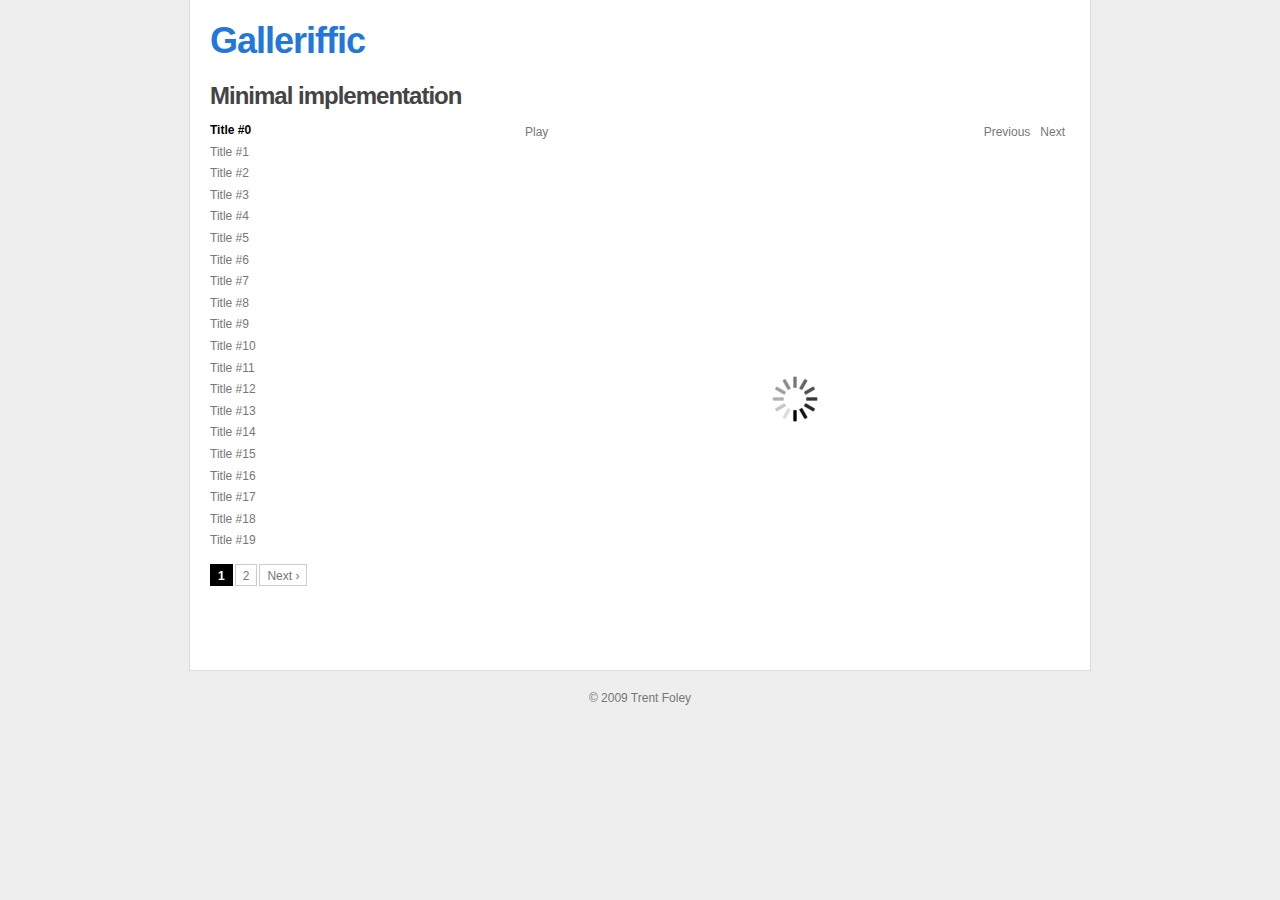
<file: assets/components/gallery/packages/galleriffic20/example-1.html>
<html>
	<head>
		<meta http-equiv="Content-type" content="text/html; charset=utf-8">
		<title>Galleriffic | Minimal implementation</title>
		<link rel="stylesheet" href="css/basic.css" type="text/css" />
		<link rel="stylesheet" href="css/galleriffic-1.css" type="text/css" />
		<script type="text/javascript" src="js/jquery-1.3.2.js"></script>
		<script type="text/javascript" src="js/jquery.galleriffic.js"></script>
	</head>
	<body>
		<div id="page">
			<div id="container">
				<h1><a href="index.html">Galleriffic</a></h1>
				<h2>Minimal implementation</h2>

				<!-- Start Minimal Gallery Html Containers -->
				<div id="gallery" class="content">
					<div id="controls" class="controls"></div>
					<div class="slideshow-container">
						<div id="loading" class="loader"></div>
						<div id="slideshow" class="slideshow"></div>
					</div>
				</div>
				<div id="thumbs" class="navigation">
					<ul class="thumbs noscript">
						<li>
							<a class="thumb" href="http://farm4.static.flickr.com/3261/2538183196_8baf9a8015.jpg" title="Title #0">Title #0</a>
						</li>

						<li>
							<a class="thumb" href="http://farm3.static.flickr.com/2404/2538171134_2f77bc00d9.jpg" title="Title #1">Title #1</a>
						</li>

						<li>
							<a class="thumb" href="http://farm3.static.flickr.com/2093/2538168854_f75e408156.jpg" title="Title #2">Title #2</a>
						</li>

						<li>
							<a class="thumb" href="http://farm4.static.flickr.com/3153/2538167690_c812461b7b.jpg" title="Title #3">Title #3</a>
						</li>

						<li>
							<a class="thumb" href="http://farm4.static.flickr.com/3150/2538167224_0a6075dd18.jpg" title="Title #4">Title #4</a>
						</li>

						<li>
							<a class="thumb" href="http://farm4.static.flickr.com/3204/2537348699_bfd38bd9fd.jpg" title="Title #5">Title #5</a>
						</li>

						<li>
							<a class="thumb" href="http://farm4.static.flickr.com/3124/2538164582_b9d18f9d1b.jpg" title="Title #6">Title #6</a>
						</li>

						<li>
							<a class="thumb" href="http://farm4.static.flickr.com/3205/2538164270_4369bbdd23.jpg" title="Title #7">Title #7</a>
						</li>

						<li>
							<a class="thumb" href="http://farm4.static.flickr.com/3211/2538163540_c2026243d2.jpg" title="Title #8">Title #8</a>
						</li>

						<li>
							<a class="thumb" href="http://farm3.static.flickr.com/2315/2537343449_f933be8036.jpg" title="Title #9">Title #9</a>
						</li>

						<li>
							<a class="thumb" href="http://farm3.static.flickr.com/2167/2082738157_436d1eb280.jpg" title="Title #10">Title #10</a>
						</li>

						<li>
							<a class="thumb" href="http://farm3.static.flickr.com/2342/2083508720_fa906f685e.jpg" title="Title #11">Title #11</a>
						</li>

						<li>
							<a class="thumb" href="http://farm3.static.flickr.com/2132/2082721339_4b06f6abba.jpg" title="Title #12">Title #12</a>
						</li>

						<li>
							<a class="thumb" href="http://farm3.static.flickr.com/2139/2083503622_5b17f16a60.jpg" title="Title #13">Title #13</a>
						</li>

						<li>
							<a class="thumb" href="http://farm3.static.flickr.com/2041/2083498578_114e117aab.jpg" title="Title #14">Title #14</a>
						</li>

						<li>
							<a class="thumb" href="http://farm3.static.flickr.com/2149/2082705341_afcdda0663.jpg" title="Title #15">Title #15</a>
						</li>

						<li>
							<a class="thumb" href="http://farm3.static.flickr.com/2014/2083478274_26775114dc.jpg" title="Title #16">Title #16</a>
						</li>

						<li>
							<a class="thumb" href="http://farm3.static.flickr.com/2194/2083464534_122e849241.jpg" title="Title #17">Title #17</a>
						</li>

						<li>
							<a class="thumb" href="http://farm4.static.flickr.com/3127/2538173236_b704e7622e.jpg" title="Title #18">Title #18</a>
						</li>

						<li>
							<a class="thumb" href="http://farm3.static.flickr.com/2375/2538172432_3343a47341.jpg" title="Title #19">Title #19</a>
						</li>

						<li>
							<a class="thumb" href="http://farm3.static.flickr.com/2353/2083476642_d00372b96f.jpg" title="Title #20">Title #20</a>
						</li>

						<li>
							<a class="thumb" href="http://farm3.static.flickr.com/2201/1502907190_7b4a2a0e34.jpg" title="Title #21">Title #21</a>
						</li>

						<li>
							<a class="thumb" href="http://farm2.static.flickr.com/1116/1380178473_fc640e097a.jpg" title="Title #22">Title #22</a>
						</li>

						<li>
							<a class="thumb" href="http://farm2.static.flickr.com/1260/930424599_e75865c0d6.jpg" title="Title #23">Title #23</a>
						</li>
					</ul>
				</div>
				<!-- End Minimal Gallery Html Containers -->
				<div style="clear: both;"></div>
			</div>
		</div>
		<div id="footer">&copy; 2009 Trent Foley</div>
		<script type="text/javascript">
			// We only want these styles applied when javascript is enabled
			$('div.navigation').css({'width' : '300px', 'float' : 'left'});
			$('div.content').css('display', 'block');

			$(document).ready(function() {				
				// Initialize Minimal Galleriffic Gallery
				$('#thumbs').galleriffic({
					imageContainerSel:      '#slideshow',
					controlsContainerSel:   '#controls'
				});
			});
		</script>
	</body>
</html>
</file>
<file: assets/components/gallery/packages/galleriffic20/css/basic.css>
html, body {
    margin:0;
    padding:0;
}
body{
    text-align: center;
    font-family: "Lucida Grande", "Lucida Sans Unicode", Verdana, Helvetica, Arial, sans-serif;
    background-color: #eee;
    color: #444;
    font-size: 75%;
}
a{
    color: #27D;
    text-decoration: none;
}
a:focus, a:hover, a:active {
    text-decoration: underline;
}
p, li {
    line-height: 1.8em;
}
h1, h2 {
    font-family: "Trebuchet MS", Verdana, sans-serif;
    margin: 0 0 10px 0;
    letter-spacing:-1px;
}
h1 {
    padding: 0;
    font-size: 3em;
    color: #333;
}
h2 {
    padding-top: 10px;
    font-size:2em;
}
pre {
    font-size: 1.2em;
    line-height: 1.2em;
    overflow-x: auto;
}
div#page {
    width: 900px;
    background-color: #fff;
    margin: 0 auto;
    text-align: left;
    border-color: #ddd;
    border-style: none solid solid;
    border-width: medium 1px 1px;
}
div#container {
    padding: 20px;
}
div#ads {
    clear: both;
    padding: 12px 0 12px 66px;
}
div#footer {
    clear: both;
    color: #777;
    margin: 0 auto;
    padding: 20px 0 40px;
    text-align: center;
}html, body {
    margin:0;
    padding:0;
}
body{
    text-align: center;
    font-family: "Lucida Grande", "Lucida Sans Unicode", Verdana, Helvetica, Arial, sans-serif;
    background-color: #eee;
    color: #444;
    font-size: 75%;
}
a{
    color: #27D;
    text-decoration: none;
}
a:focus, a:hover, a:active {
    text-decoration: underline;
}
p, li {
    line-height: 1.8em;
}
h1, h2 {
    font-family: "Trebuchet MS", Verdana, sans-serif;
    margin: 0 0 10px 0;
    letter-spacing:-1px;
}
h1 {
    padding: 0;
    font-size: 3em;
    color: #333;
}
h2 {
    padding-top: 10px;
    font-size:2em;
}
pre {
    font-size: 1.2em;
    line-height: 1.2em;
    overflow-x: auto;
}
div#page {
    width: 900px;
    background-color: #fff;
    margin: 0 auto;
    text-align: left;
    border-color: #ddd;
    border-style: none solid solid;
    border-width: medium 1px 1px;
}
div#container {
    padding: 20px;
}
div#ads {
    clear: both;
    padding: 12px 0 12px 66px;
}
div#footer {
    clear: both;
    color: #777;
    margin: 0 auto;
    padding: 20px 0 40px;
    text-align: center;
}
</file>
<file: assets/components/gallery/packages/galleriffic20/css/galleriffic-1.css>
div.content {
	/* The display of content is enabled using jQuery so that the slideshow content won't display unless javascript is enabled. */
	display: none;
	float: right;
	width: 550px; 
}
div.content a, div.navigation a {
	text-decoration: none;
	color: #777;
}
div.content a:focus, div.content a:hover, div.content a:active {
	text-decoration: underline;
}
div.controls {
	margin-top: 5px;
	height: 23px;
}
div.controls a {
	padding: 5px;
}
div.ss-controls {
	float: left;
}
div.nav-controls {
	float: right;
}
div.slideshow-container {
	position: relative;
	clear: both;
	height: 502px; /* This should be set to be at least the height of the largest image in the slideshow */
}
div.loader {
	position: absolute;
	top: 0;
	left: 0;
	background-image: url('loader.gif');
	background-repeat: no-repeat;
	background-position: center;
	width: 550px;
	height: 502px; /* This should be set to be at least the height of the largest image in the slideshow */
}
div.slideshow {

}
div.slideshow span.image-wrapper {
	display: block;
	position: absolute;
	top: 0;
	left: 0;
}
div.slideshow a.advance-link {
	display: block;
	width: 550px;
	height: 502px; /* This should be set to be at least the height of the largest image in the slideshow */
	line-height: 502px; /* This should be set to be at least the height of the largest image in the slideshow */
	text-align: center;
}
div.slideshow a.advance-link:hover, div.slideshow a.advance-link:active, div.slideshow a.advance-link:visited {
	text-decoration: none;
}
div.slideshow img {
	vertical-align: middle;
	border: 1px solid #ccc;
}
div.download {
	float: right;
}
div.caption-container {
	
}
span.image-caption {
	display: block;
	position: absolute;
}
div.caption {
	background-color: #000;
	padding: 12px;
	color: #ccc;
}
div.caption a {
	color: #fff;
}
div.image-title {
	font-weight: bold;
	font-size: 1.4em;
}

div.image-desc {
	line-height: 1.3em;
	padding-top: 12px;
}
div.navigation {
	/* The navigation style is set using jQuery so that the javascript specific styles won't be applied unless javascript is enabled. */
}
ul.thumbs {
	clear: both;
	margin: 0;
	padding: 0;
}
ul.thumbs li {
	float: none;
	padding: 0;
	margin: 0;
	list-style: none;
}
a.thumb {
	padding: 0;
	display: inline;
	border: none;
}
ul.thumbs li.selected a.thumb {
	color: #000;
	font-weight: bold;
}
a.thumb:focus {
	outline: none;
}
ul.thumbs img {
	border: none;
	display: block;
}
div.pagination {
	clear: both;
}
div.navigation div.top {
	margin-bottom: 12px;
	height: 11px;
}
div.navigation div.bottom {
	margin-top: 12px;
}
div.pagination a, div.pagination span.current, div.pagination span.ellipsis {
	display: block;
	float: left;
	margin-right: 2px;
	padding: 4px 7px 2px 7px;
	border: 1px solid #ccc;
}
div.pagination a:hover {
	background-color: #eee;
	text-decoration: none;
}
div.pagination span.current {
	font-weight: bold;
	background-color: #000;
	border-color: #000;
	color: #fff;
}
div.pagination span.ellipsis {
	border: none;
	padding: 5px 0 3px 2px;
}
#captionToggle a {
	float: right;
	display: block;
	background-image: url('caption.png');
	background-repeat: no-repeat;
	background-position: right;
	margin-top: 5px;
	padding: 5px 30px 5px 5px;
}
</file>
